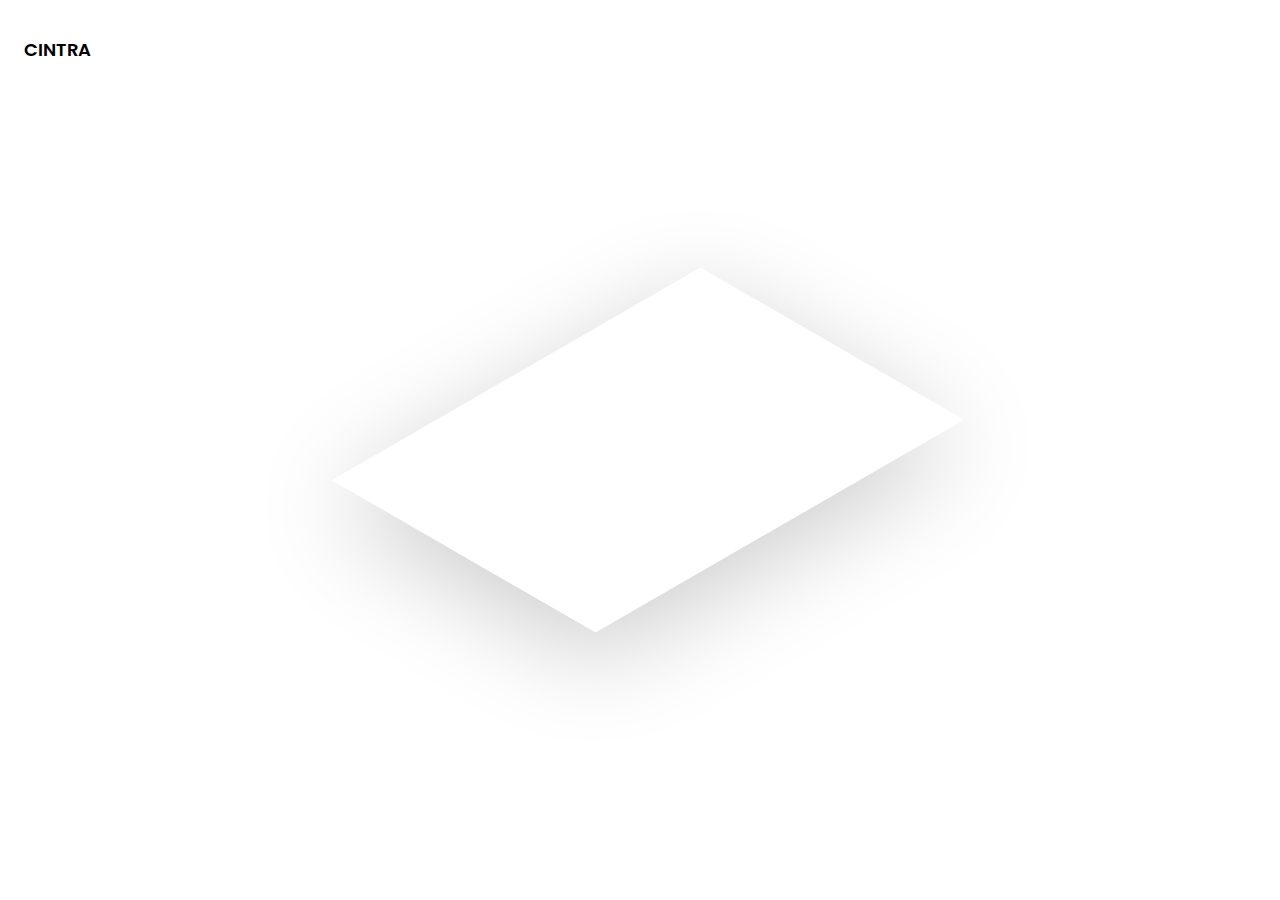
<file: card.html>
<!DOCTYPE html>
<html lang="en">

<head>
    <meta charset="UTF-8">
    <meta name="viewport" content="width=device-width, initial-scale=1.0">
    <link href="https://fonts.googleapis.com/css2?family=Poppins:wght@200;300;400;500;600;700;800;900&display=swap"
        rel="stylesheet">
    <link rel="stylesheet" href="assets/css/styleCard.css">
    <link rel="icon" type="image/x-icon" href="assets/img/icons8-magnetoterapia-pastel-96.png">
    <title>Isso é um blog?</title>
</head>

<body>
    <div class="container">
        <nav>
            <div class="logo">
                <a href="index.html">CINTRA</a>
            </div>
        </nav>
    </div>

    <div class="container2">
        <div class="card" style="--i:0">
            <div class="content" style="--j:1">
                <img src="assets/img/coffe.svg" alt="">
                <a href="https://www.buymeacoffee.com/cintra"><button class="btn"> Buy me a Coffe <i
                            class="uil uil-arrow-up"></i></button></a>
            </div>
        </div>
    </div>
</body>

</html>
</file>
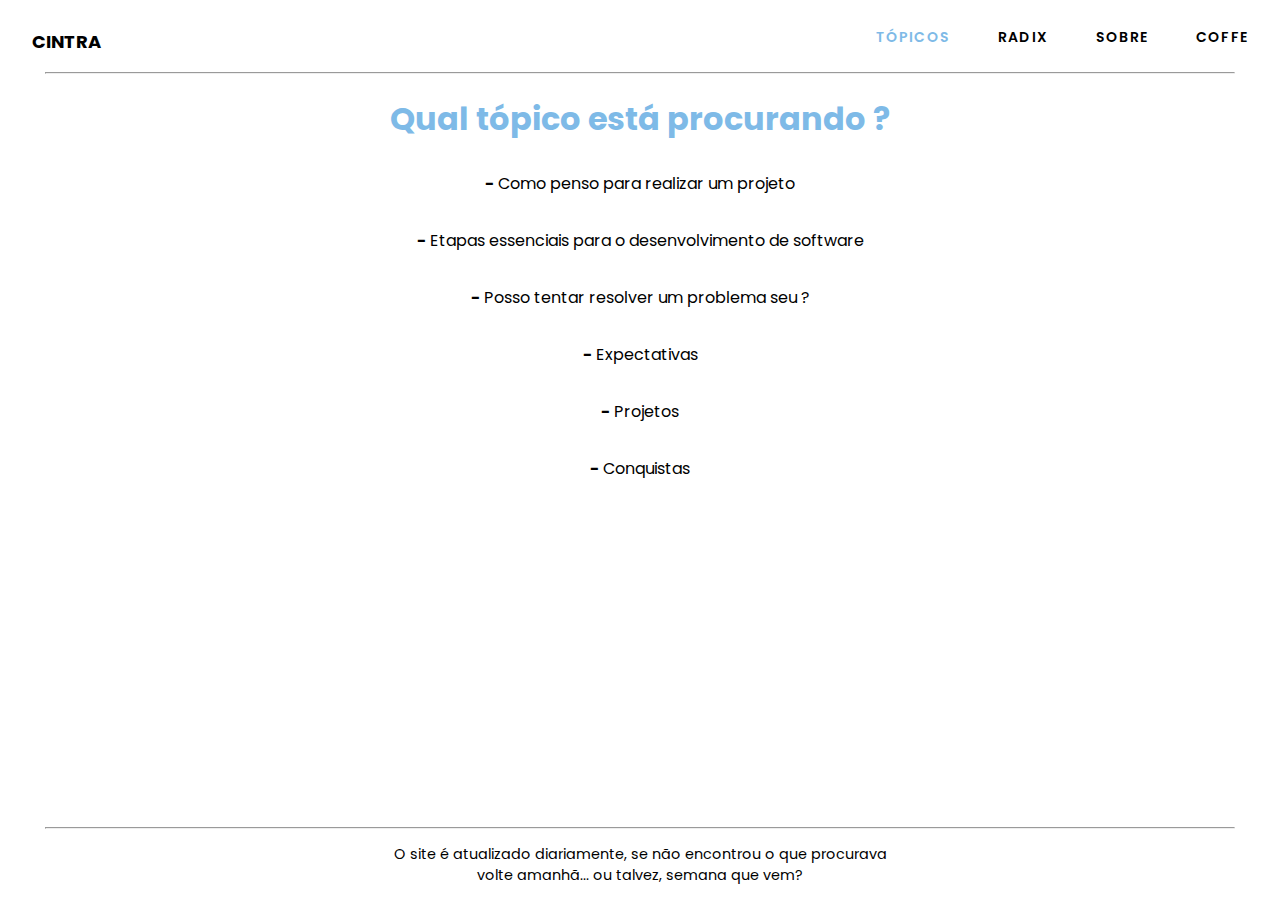
<file: categorias.html>
<!DOCTYPE html>
<html lang="en">

<head>
      <meta charset="UTF-8">
      <meta name="viewport" content="width=device-width, initial-scale=1.0">
      <meta http-equiv="X-UA-Compatible" content="ie=edge">
      <title>Isso é um blog?</title>
      <link rel="stylesheet" href="assets/css/masterCAT.css">
      <link rel="icon" type="image/x-icon" href="assets/img/icons8-magnetoterapia-pastel-96.png">
</head>

<body>
      <div class="container">
            <nav>
                  <input type="checkbox" id="nav" class="hidden">
                  <label for="nav" class="nav-btn">
                        <i></i>
                        <i></i>
                        <i></i>
                  </label>
                  <div class="logo">
                        <a href="index.html">CINTRA</a>
                  </div>
                  <div class="nav-wrapper">
                        <ul>
                              <!-- <li><a href="index.html">Home</a></li> -->
                              <li><a href="categorias.html" class="cat__nav">Tópicos</a></li>
                              <li><a href="php.html">Radix</a></li>
                              <li><a href="sobre.html">Sobre</a></li>
                              <li><a href="card.html">Coffe</a></li>
                        </ul>
                  </div>
            </nav>
      </div>
      <hr>

      <section class="principal">
            <div class="title">
                  <h1>Qual tópico está procurando ?</h1>
            </div>

            <div class="topicos">
                  <a href="pensar.html"><strong>-</strong> Como penso para realizar um projeto</a>
                  <a href="etapas.html"><strong>-</strong> Etapas essenciais para o desenvolvimento de software</a>
                  <a href="problema.html"><strong>-</strong> Posso tentar resolver um problema seu ?</a>
                  <a href="expectativa.html"><strong>-</strong> Expectativas </a>
                  <a href="codigos.html"><strong>-</strong> Projetos</a>
                  <a href="conquistas.html"><strong>-</strong> Conquistas</a>
            </div>
      </section>

      <footer>
            <hr>
            <p>O site é atualizado diariamente, se não encontrou o que procurava <br> volte amanhã... ou talvez, semana
                  que vem?</p>
      </footer>
</body>

</html>
</file>
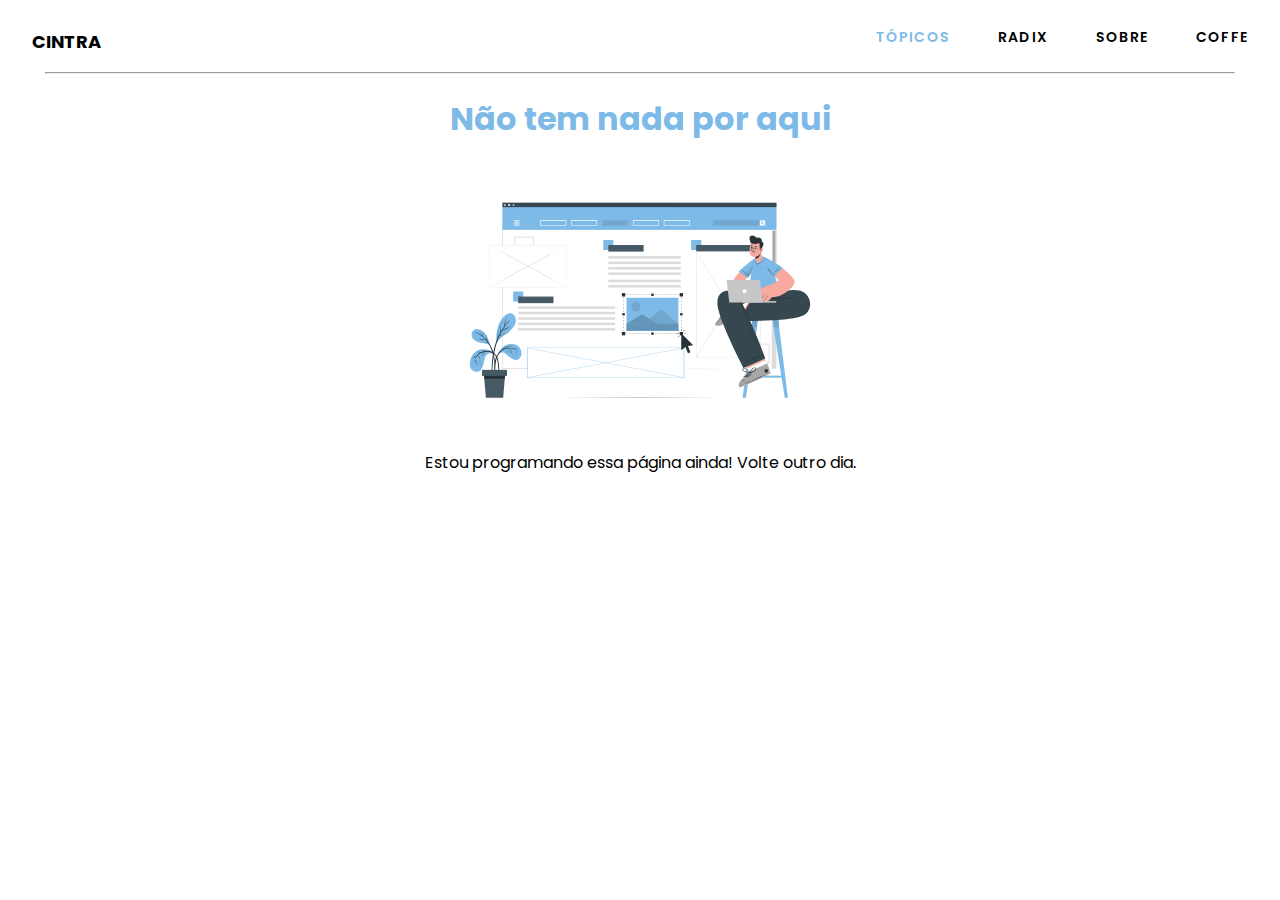
<file: conquistas.html>
<!DOCTYPE html>
<html lang="en">

<head>
      <meta charset="UTF-8">
      <meta name="viewport" content="width=device-width, initial-scale=1.0">
      <meta http-equiv="X-UA-Compatible" content="ie=edge">
      <title>Isso é um blog?</title>
      <link rel="stylesheet" href="assets/css/masterCAT.css">
      <link rel="icon" type="image/x-icon" href="assets/img/icons8-magnetoterapia-pastel-96.png">
      <link rel="stylesheet" href="https://unicons.iconscout.com/release/v4.0.0/css/line.css">
</head>

<body>
      <div class="container">
            <nav>
                  <input type="checkbox" id="nav" class="hidden">
                  <label for="nav" class="nav-btn">
                        <i></i>
                        <i></i>
                        <i></i>
                  </label>
                  <div class="logo">
                        <a href="index.html">CINTRA</a>
                  </div>
                  <div class="nav-wrapper">
                        <ul>
                              <!-- <li><a href="index.html">Home</a></li> -->
                              <li><a href="categorias.html" class="cat__nav">Tópicos</a></li>
                              <li><a href="php.html">Radix</a></li>
                              <li><a href="sobre.html">Sobre</a></li>
                              <li><a href="card.html">Coffe</a></li>
                        </ul>
                  </div>
            </nav>
      </div>
      <hr>

      <section class="principal">
            <div class="title">
                  <h1>Não tem nada por aqui</h1>
            </div>

            <div class="text2">
                  <center>
                        <img src="assets/img/Website designer-cuate.svg" alt="" class="foto">
                        <p>Estou programando essa página ainda! Volte outro dia.</p>
                  </center>
            </div>
      </section>

</body>

</html>
</file>
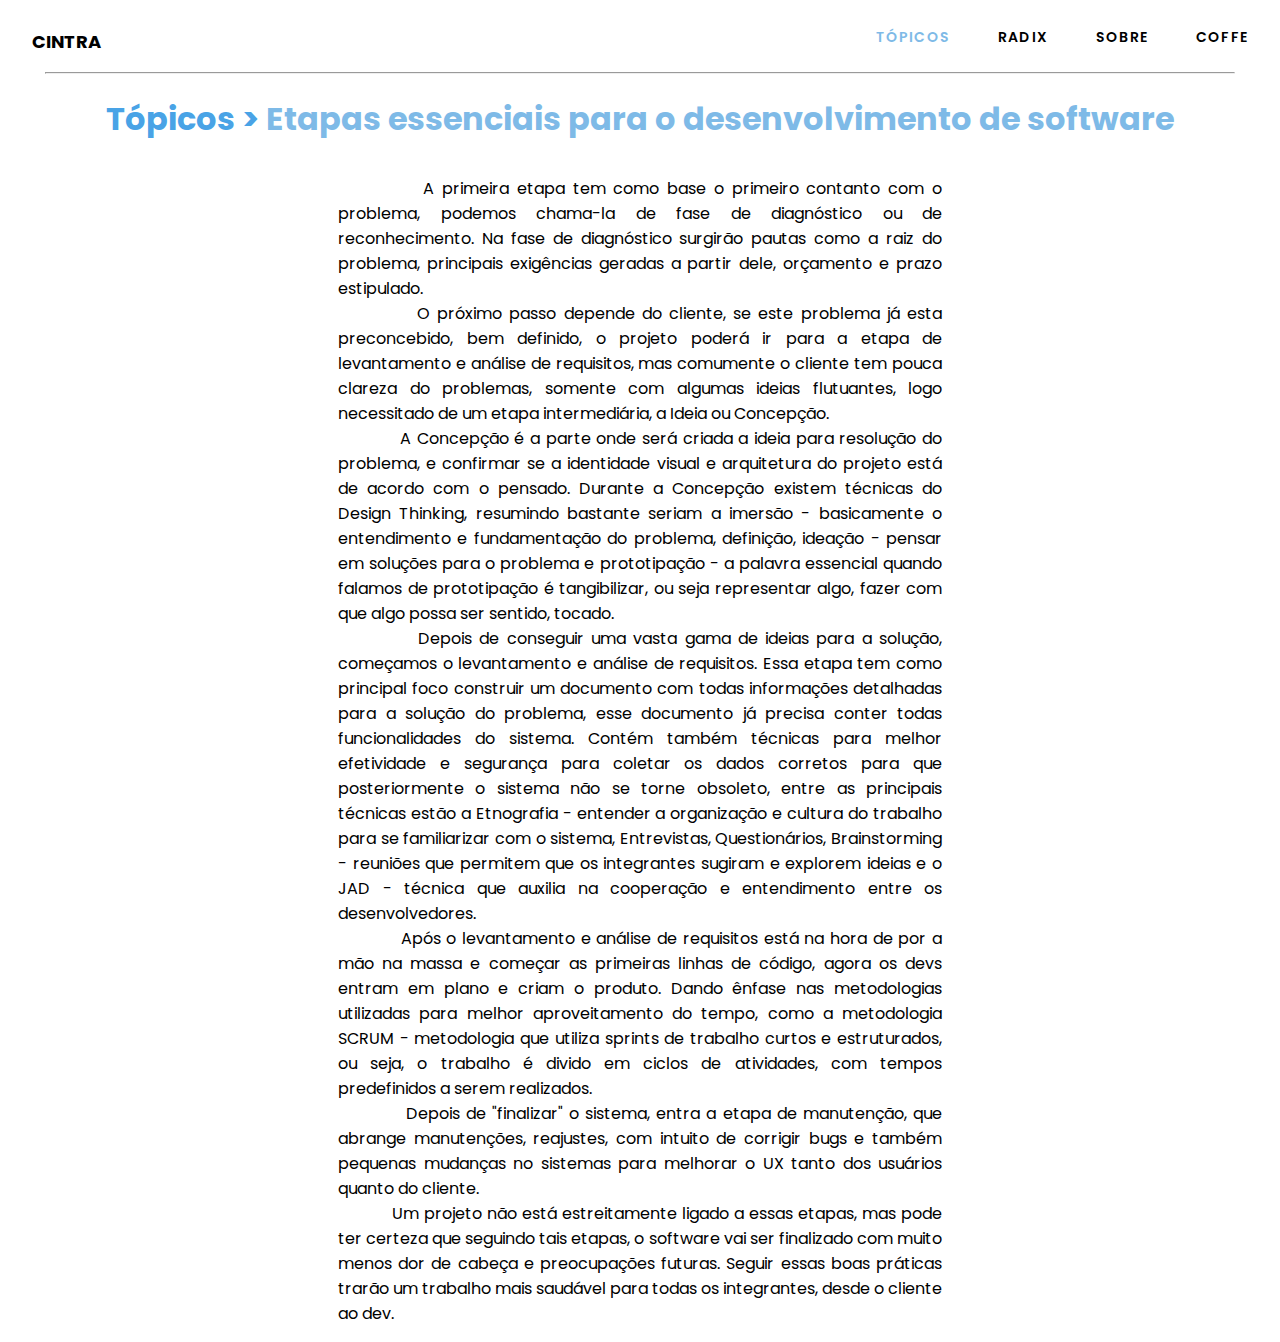
<file: etapas.html>
<!DOCTYPE html>
<html lang="en">

<head>
      <meta charset="UTF-8">
      <meta name="viewport" content="width=device-width, initial-scale=1.0">
      <meta http-equiv="X-UA-Compatible" content="ie=edge">
      <title>Isso é um blog?</title>
      <link rel="stylesheet" href="assets/css/masterCAT.css">
      <link rel="icon" type="image/x-icon" href="assets/img/icons8-magnetoterapia-pastel-96.png">
</head>

<body>
      <div class="container">
            <nav>
                  <input type="checkbox" id="nav" class="hidden">
                  <label for="nav" class="nav-btn">
                        <i></i>
                        <i></i>
                        <i></i>
                  </label>
                  <div class="logo">
                        <a href="index.html">CINTRA</a>
                  </div>
                  <div class="nav-wrapper">
                        <ul>
                              <!-- <li><a href="index.html">Home</a></li> -->
                              <li><a href="categorias.html" class="cat__nav">Tópicos</a></li>
                              <li><a href="php.html">Radix</a></li>
                              <li><a href="sobre.html">Sobre</a></li>
                              <li><a href="card.html">Coffe</a></li>
                        </ul>
                  </div>
            </nav>
      </div>
      <hr>

      <section class="principal">
            <div class="title">
                  <h1><a href="categorias.html" style="color: #49a3e6 !important;">Tópicos > </a> Etapas essenciais para
                        o desenvolvimento de software</h1>
            </div>

            <div class="text">
                  <center>
                        <p>
                              &nbsp&nbsp&nbsp&nbsp&nbsp&nbsp&nbsp&nbsp&nbsp&nbsp A primeira etapa tem como base o
                              primeiro contanto com o problema, podemos chama-la de fase de diagnóstico ou de
                              reconhecimento. Na fase de diagnóstico surgirão pautas como a raiz do problema, principais
                              exigências geradas a partir dele, orçamento e prazo estipulado.<br>
                              &nbsp&nbsp&nbsp&nbsp&nbsp&nbsp&nbsp&nbsp&nbsp&nbsp O próximo passo depende do cliente, se
                              este problema já esta preconcebido, bem definido, o projeto poderá ir para a etapa de
                              levantamento e análise de requisitos, mas comumente o cliente tem pouca clareza do
                              problemas, somente com algumas ideias flutuantes, logo necessitado de um etapa
                              intermediária, a Ideia ou Concepção.<br>
                              &nbsp&nbsp&nbsp&nbsp&nbsp&nbsp&nbsp&nbsp&nbsp&nbsp A Concepção é a parte onde será criada
                              a ideia para resolução do problema, e confirmar se a identidade visual e arquitetura do
                              projeto está de acordo com o pensado. Durante a Concepção existem técnicas do Design
                              Thinking, resumindo bastante seriam a imersão - basicamente o entendimento e fundamentação
                              do problema, definição, ideação - pensar em soluções para o problema e
                              prototipação - a palavra essencial quando falamos de prototipação é tangibilizar, ou seja
                              representar algo, fazer com que algo possa ser sentido, tocado.
                              <br>
                              &nbsp&nbsp&nbsp&nbsp&nbsp&nbsp&nbsp&nbsp&nbsp&nbsp Depois de conseguir uma vasta gama de
                              ideias para a solução, começamos o levantamento e análise de requisitos. Essa etapa tem
                              como principal foco construir um documento com todas informações detalhadas para a solução
                              do problema, esse documento já precisa conter todas funcionalidades do sistema. Contém
                              também técnicas para melhor efetividade e segurança para coletar os dados corretos para
                              que posteriormente o sistema não se torne obsoleto, entre as principais técnicas estão a
                              Etnografia - entender a organização e cultura do trabalho para se familiarizar com o
                              sistema, Entrevistas, Questionários, Brainstorming - reuniões que permitem que os
                              integrantes sugiram e explorem ideias e o JAD - técnica que auxilia na cooperação e
                              entendimento entre os desenvolvedores.
                              <br>
                              &nbsp&nbsp&nbsp&nbsp&nbsp&nbsp&nbsp&nbsp&nbsp&nbsp Após o levantamento e análise de
                              requisitos está na hora de por a mão na massa e começar as primeiras linhas de código,
                              agora os devs entram em plano e criam o produto. Dando ênfase nas metodologias utilizadas
                              para melhor aproveitamento do tempo, como a metodologia SCRUM - metodologia que utiliza
                              sprints de trabalho curtos e estruturados, ou seja, o trabalho é divido em ciclos de
                              atividades, com tempos predefinidos a serem realizados.
                              <br>
                              &nbsp&nbsp&nbsp&nbsp&nbsp&nbsp&nbsp&nbsp&nbsp&nbsp Depois de "finalizar" o sistema, entra
                              a etapa de manutenção, que abrange manutenções, reajustes, com intuito de corrigir bugs e
                              também pequenas mudanças no sistemas para melhorar o UX tanto dos usuários quanto do
                              cliente.
                              <br>
                              &nbsp&nbsp&nbsp&nbsp&nbsp&nbsp&nbsp&nbsp&nbsp&nbsp Um projeto não está estreitamente
                              ligado a essas etapas, mas pode ter certeza que seguindo tais etapas, o software vai ser
                              finalizado com muito menos dor de cabeça e preocupações futuras. Seguir essas boas
                              práticas trarão um trabalho mais saudável para todas os integrantes, desde o cliente ao
                              dev.


                        </p>
                  </center>
            </div>
      </section>
</body>

</html>
</file>
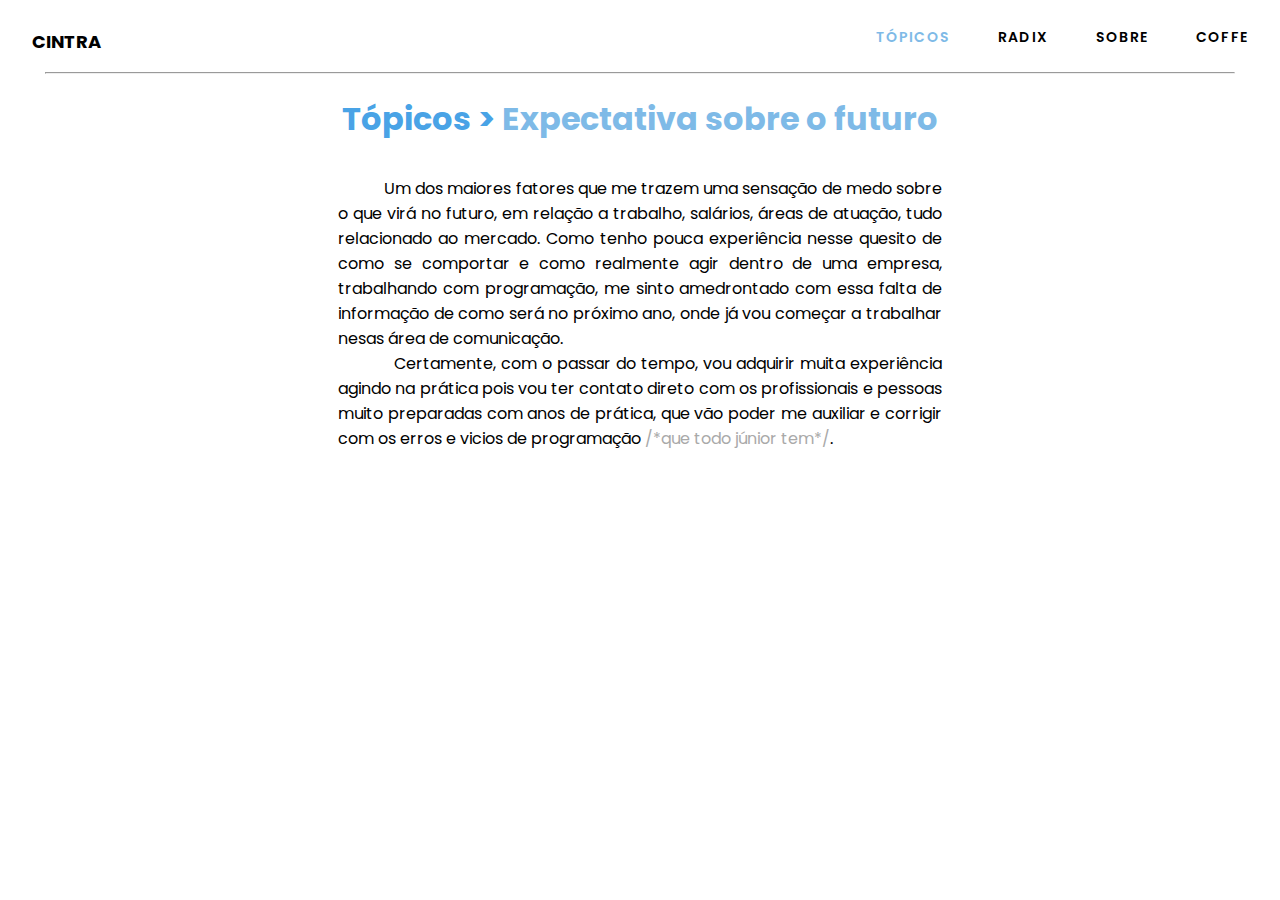
<file: expectativa.html>
<!DOCTYPE html>
<html lang="en">

<head>
      <meta charset="UTF-8">
      <meta name="viewport" content="width=device-width, initial-scale=1.0">
      <meta http-equiv="X-UA-Compatible" content="ie=edge">
      <title>Isso é um blog?</title>
      <link rel="stylesheet" href="assets/css/masterCAT.css">
      <link rel="icon" type="image/x-icon" href="assets/img/icons8-magnetoterapia-pastel-96.png">
</head>

<body>
      <div class="container">
            <nav>
                  <input type="checkbox" id="nav" class="hidden">
                  <label for="nav" class="nav-btn">
                        <i></i>
                        <i></i>
                        <i></i>
                  </label>
                  <div class="logo">
                        <a href="index.html">CINTRA</a>
                  </div>
                  <div class="nav-wrapper">
                        <ul>
                              <!-- <li><a href="index.html">Home</a></li> -->
                              <li><a href="categorias.html" class="cat__nav">Tópicos</a></li>
                              <li><a href="php.html">Radix</a></li>
                              <li><a href="sobre.html">Sobre</a></li>
                              <li><a href="card.html">Coffe</a></li>
                        </ul>
                  </div>
            </nav>
      </div>
      <hr>

      <section class="principal">
            <div class="title">
                  <h1><a href="categorias.html" style="color: #49a3e6 !important;">Tópicos > </a> Expectativa sobre o
                        futuro</h1>
            </div>

            <div class="text">
                  <center>
                        <p>
                              &nbsp&nbsp&nbsp&nbsp&nbsp&nbsp&nbsp&nbsp&nbsp&nbsp Um dos maiores fatores que me trazem
                              uma sensação de medo sobre o que virá no futuro, em relação a trabalho, salários, áreas de
                              atuação, tudo relacionado ao mercado. Como tenho pouca experiência nesse quesito de como
                              se comportar e como realmente agir dentro de uma empresa, trabalhando com programação, me
                              sinto amedrontado com essa falta de informação de como será no próximo ano, onde já vou
                              começar a trabalhar nesas área de comunicação. <br>
                              &nbsp&nbsp&nbsp&nbsp&nbsp&nbsp&nbsp&nbsp&nbsp&nbsp
                              Certamente, com o passar do tempo, vou adquirir muita experiência agindo na prática pois
                              vou ter contato direto com os profissionais e pessoas muito preparadas com anos de
                              prática, que vão poder me auxiliar e corrigir com os erros e vicios de programação 
                              <span style="color: darkgray;"> /*que
                                    todo júnior tem*/</span>.
                              

                        </p>
                  </center>
            </div>
      </section>
</body>

</html>
</file>
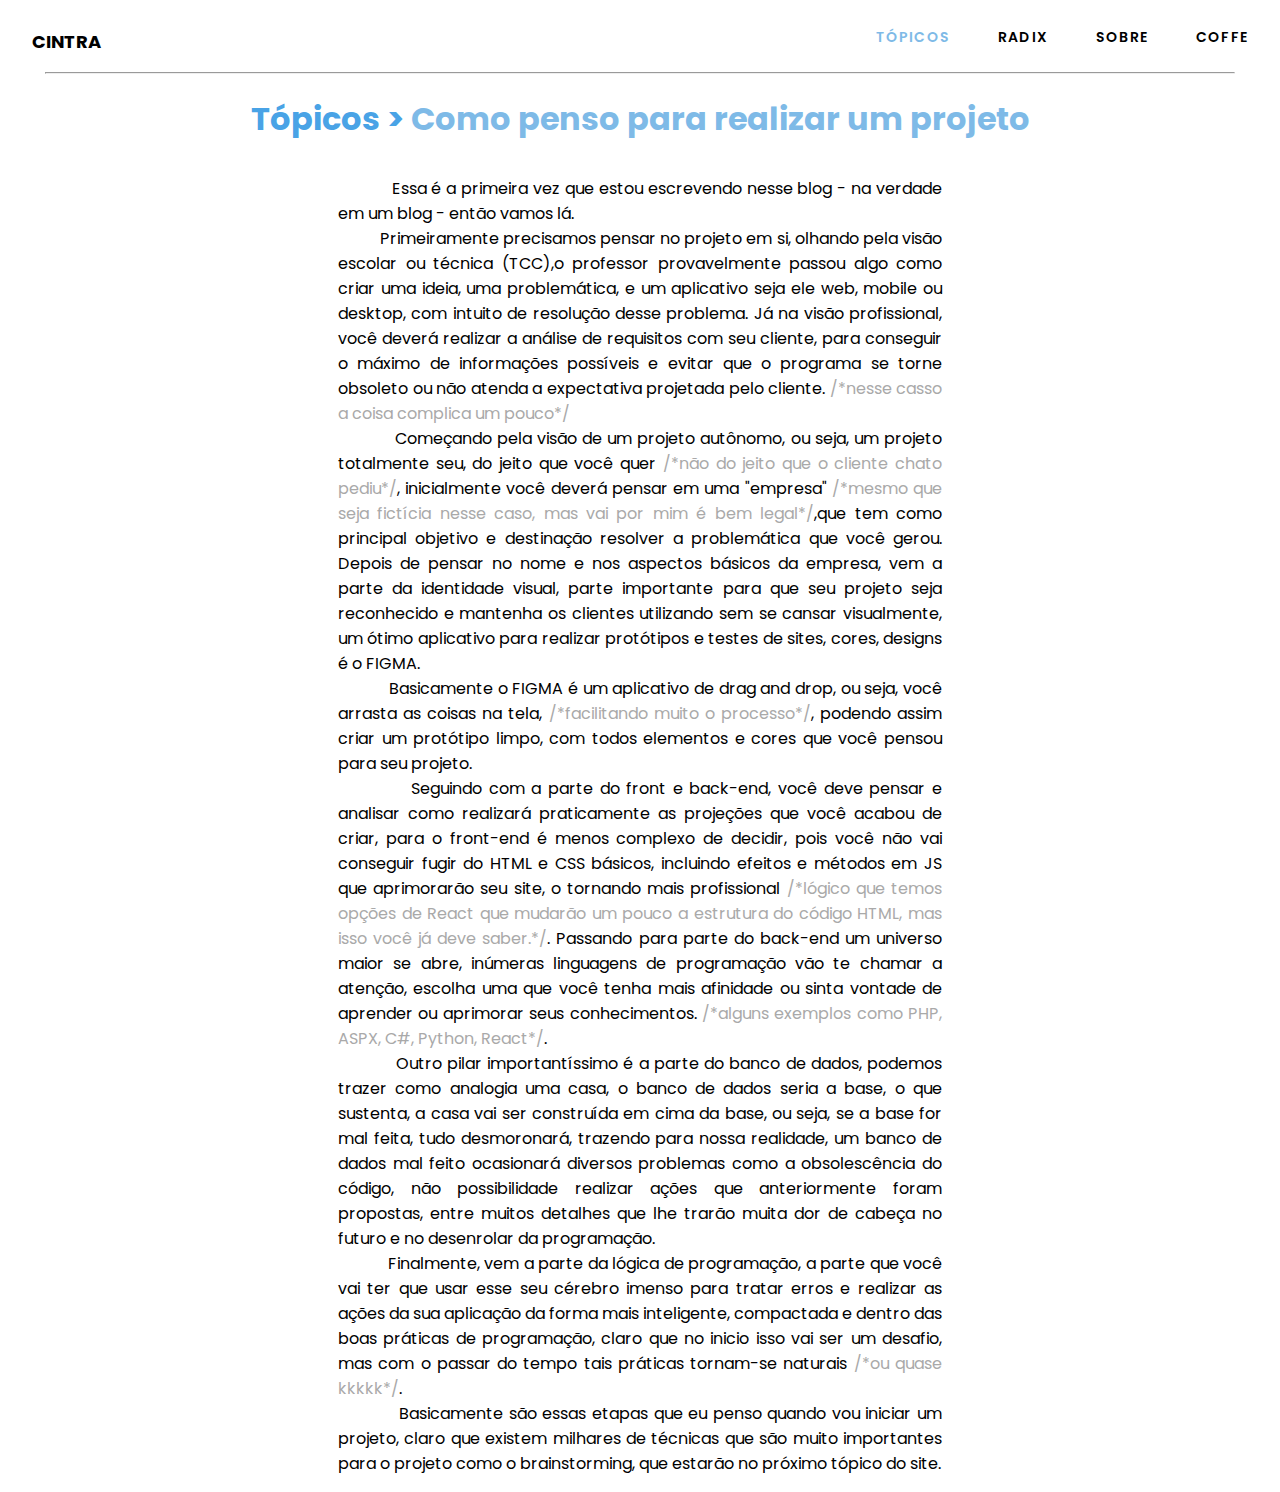
<file: pensar.html>
<!DOCTYPE html>
<html lang="en">

<head>
      <meta charset="UTF-8">
      <meta name="viewport" content="width=device-width, initial-scale=1.0">
      <meta http-equiv="X-UA-Compatible" content="ie=edge">
      <title>Isso é um blog?</title>
      <link rel="stylesheet" href="assets/css/masterCAT.css">
      <link rel="icon" type="image/x-icon" href="assets/img/icons8-magnetoterapia-pastel-96.png">
</head>

<body>
      <div class="container">
            <nav>
                  <input type="checkbox" id="nav" class="hidden">
                  <label for="nav" class="nav-btn">
                        <i></i>
                        <i></i>
                        <i></i>
                  </label>
                  <div class="logo">
                        <a href="index.html">CINTRA</a>
                  </div>
                  <div class="nav-wrapper">
                        <ul>
                              <!-- <li><a href="index.html">Home</a></li> -->
                              <li><a href="categorias.html" class="cat__nav">Tópicos</a></li>
                              <li><a href="php.html">Radix</a></li>
                              <li><a href="sobre.html">Sobre</a></li>
                              <li><a href="card.html">Coffe</a></li>
                        </ul>
                  </div>
            </nav>
      </div>
      <hr>

      <section class="principal">
            <div class="title">
                  <h1><a href="categorias.html" style="color: #49a3e6 !important;">Tópicos > </a> Como penso para
                        realizar um projeto</h1>
            </div>

            <div class="text">
                  <center>
                        <p>
                              &nbsp&nbsp&nbsp&nbsp&nbsp&nbsp&nbsp&nbsp&nbsp&nbsp Essa é a primeira vez que estou
                              escrevendo nesse blog - na verdade em um blog - então vamos
                              lá. <br> &nbsp&nbsp&nbsp&nbsp&nbsp&nbsp&nbsp&nbsp&nbsp&nbspPrimeiramente precisamos pensar
                              no projeto em si, olhando pela visão escolar ou
                              técnica (TCC),o professor provavelmente passou algo como criar uma ideia, uma
                              problemática, e um
                              aplicativo seja ele web, mobile ou desktop, com intuito de resolução desse problema.
                              Já na visão profissional, você deverá realizar a análise de requisitos com seu cliente,
                              para conseguir o máximo de informações possíveis e evitar que o programa se torne obsoleto
                              ou não atenda a
                              expectativa projetada pelo cliente.<span style="color: darkgray;"> /*nesse casso a coisa
                                    complica um pouco*/</span> <br>&nbsp&nbsp&nbsp&nbsp&nbsp&nbsp&nbsp&nbsp&nbsp&nbsp
                              Começando pela visão de um projeto autônomo, ou seja, um projeto totalmente seu, do jeito
                              que você quer <span style="color: darkgray;"> /*não do jeito que o cliente chato
                                    pediu*/</span>, inicialmente você deverá pensar em uma "empresa"<span
                                    style="color: darkgray;"> /*mesmo que seja fictícia nesse caso, mas vai por mim é
                                    bem legal*/</span>,que tem como principal objetivo e destinação resolver a
                              problemática que você gerou. Depois de pensar no nome e nos aspectos básicos da empresa,
                              vem a
                              parte da identidade visual, parte importante para que seu projeto seja reconhecido e
                              mantenha os clientes utilizando sem se cansar visualmente, um ótimo aplicativo para
                              realizar protótipos e testes
                              de
                              sites, cores, designs é o FIGMA.<br>&nbsp&nbsp&nbsp&nbsp&nbsp&nbsp&nbsp&nbsp&nbsp&nbsp
                              Basicamente o FIGMA é um aplicativo de drag and drop, ou seja, você arrasta as coisas na
                              tela, <span style="color: darkgray;"> /*facilitando muito o processo*/</span>, podendo
                              assim criar um protótipo limpo, com todos elementos e cores que você pensou para seu
                              projeto.<br>&nbsp&nbsp&nbsp&nbsp&nbsp&nbsp&nbsp&nbsp&nbsp&nbsp
                              Seguindo com a parte do front e back-end, você deve pensar e analisar como realizará
                              praticamente as projeções que você acabou de criar, para o front-end é menos complexo de
                              decidir, pois você não vai conseguir fugir do HTML e CSS básicos, incluindo efeitos e
                              métodos em JS que aprimorarão seu site, o tornando mais profissional<span
                                    style="color: darkgray;"> /*lógico que temos
                                    opções de React que mudarão um pouco a estrutura do código HTML, mas isso você já
                                    deve
                                    saber.*/</span>. Passando para parte do back-end um universo maior se abre, inúmeras
                              linguagens de
                              programação vão te chamar a atenção, escolha uma que você tenha mais afinidade ou sinta
                              vontade de aprender ou aprimorar seus conhecimentos. <span style="color: darkgray;">
                                    /*alguns exemplos como PHP, ASPX, C#, Python,
                                    React*/</span>.<br>&nbsp&nbsp&nbsp&nbsp&nbsp&nbsp&nbsp&nbsp&nbsp&nbsp
                              Outro pilar importantíssimo é a parte do banco de dados, podemos trazer como analogia uma
                              casa, o banco de dados seria a base, o que sustenta, a casa vai ser construída em cima da
                              base, ou seja, se a base for mal feita, tudo desmoronará, trazendo para nossa realidade,
                              um banco de dados mal feito ocasionará diversos problemas como a obsolescência do código,
                              não possibilidade realizar ações que anteriormente foram propostas, entre muitos detalhes
                              que lhe trarão muita dor de cabeça no futuro e no desenrolar da
                              programação.<br>&nbsp&nbsp&nbsp&nbsp&nbsp&nbsp&nbsp&nbsp&nbsp&nbsp
                              Finalmente, vem a parte da lógica de programação, a parte que você vai ter que usar esse
                              seu cérebro imenso para tratar erros e realizar as ações da sua aplicação da forma mais
                              inteligente, compactada e dentro das boas práticas de programação, claro que no inicio
                              isso vai ser um desafio, mas com o passar do tempo tais práticas tornam-se naturais <span
                                    style="color: darkgray;">
                                    /*ou quase kkkkk*/</span>.<br>&nbsp&nbsp&nbsp&nbsp&nbsp&nbsp&nbsp&nbsp&nbsp&nbsp
                              Basicamente são essas etapas que eu penso quando vou iniciar um projeto, claro que existem
                              milhares de técnicas que são muito importantes para o projeto como o brainstorming, que
                              estarão no próximo tópico do site.

                        </p>
                  </center>
            </div>
      </section>
</body>

</html>
</file>
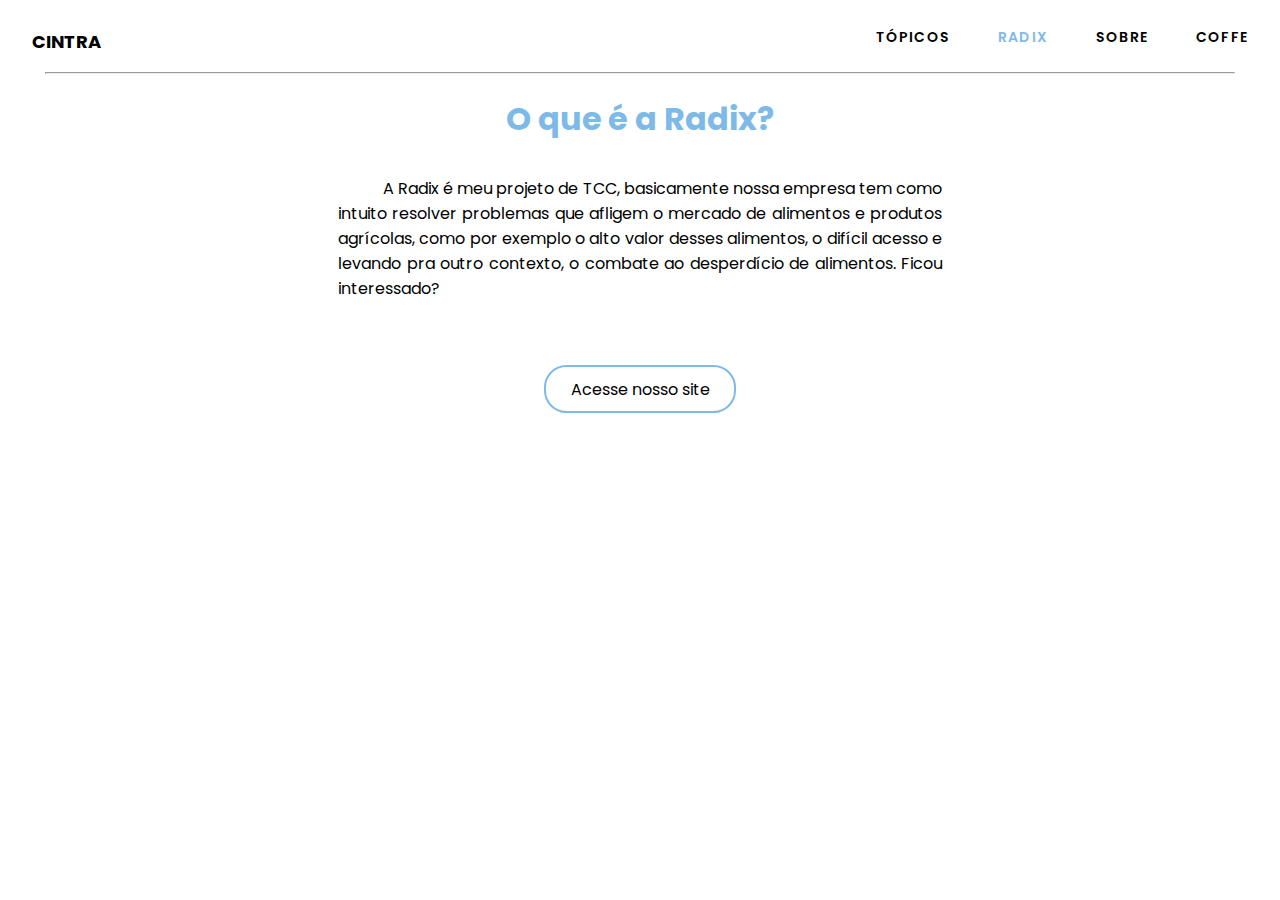
<file: php.html>
<!DOCTYPE html>
<html lang="en">

<head>
      <meta charset="UTF-8">
      <meta name="viewport" content="width=device-width, initial-scale=1.0">
      <meta http-equiv="X-UA-Compatible" content="ie=edge">
      <title>Isso é um blog?</title>
      <link rel="stylesheet" href="assets/css/masterCAT.css">
      <link rel="icon" type="image/x-icon" href="assets/img/icons8-magnetoterapia-pastel-96.png">
      <link rel="stylesheet" href="https://unicons.iconscout.com/release/v4.0.0/css/line.css">
</head>

<body>
      <div class="container">
            <nav>
                  <input type="checkbox" id="nav" class="hidden">
                  <label for="nav" class="nav-btn">
                        <i></i>
                        <i></i>
                        <i></i>
                  </label>
                  <div class="logo">
                        <a href="index.html">CINTRA</a>
                  </div>
                  <div class="nav-wrapper">
                        <ul>
                              <!-- <li><a href="index.html">Home</a></li> -->
                              <li><a href="categorias.html">Tópicos</a></li>
                              <li><a href="php.html" class="cat__nav">Radix</a></li>
                              <li><a href="sobre.html">Sobre</a></li>
                              <li><a href="card.html">Coffe</a></li>
                        </ul>
                  </div>
            </nav>
      </div>
      <hr>

      <section class="principal">
            <div class="title">
                  <h1>O que é a Radix?</h1>
            </div>

            <div class="text">
                  <center>
                        <p>
                              &nbsp&nbsp&nbsp&nbsp&nbsp&nbsp&nbsp&nbsp&nbsp&nbsp A Radix é meu projeto de TCC,
                              basicamente nossa empresa tem como intuito resolver problemas que afligem o mercado de
                              alimentos e produtos agrícolas, como por exemplo o alto valor desses alimentos, o difícil
                              acesso e levando pra outro contexto, o combate ao desperdício de alimentos.
                              Ficou interessado?
                        </p>
                        <a href="https://cintra1.github.io/radix/"><button class="btn">  Acesse nosso site <i class="uil uil-arrow-up"></i></button></a>
                  </center>
            </div>
      </section>
</body>

</html>
</file>
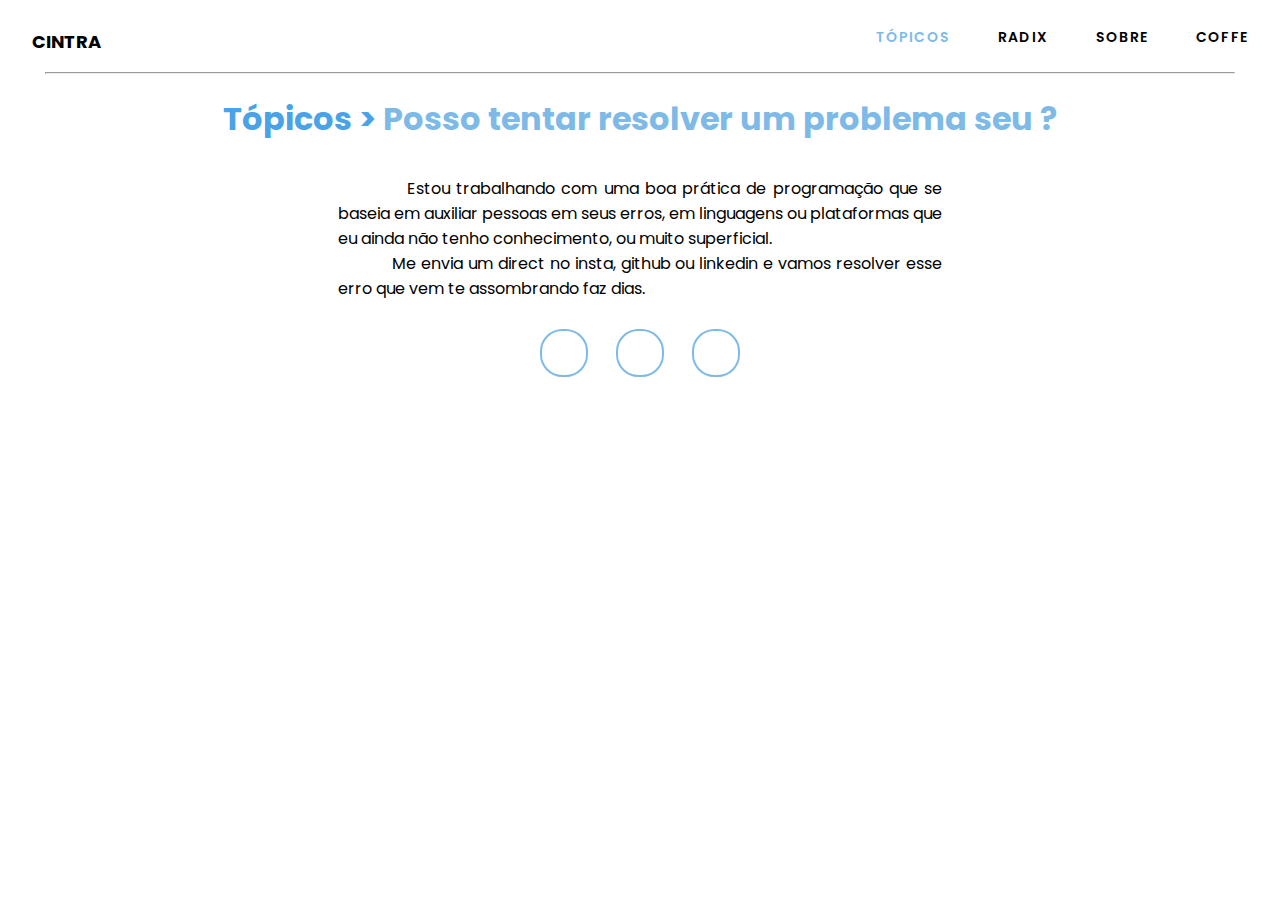
<file: problema.html>
<!DOCTYPE html>
<html lang="en">

<head>
      <meta charset="UTF-8">
      <meta name="viewport" content="width=device-width, initial-scale=1.0">
      <meta http-equiv="X-UA-Compatible" content="ie=edge">
      <title>Isso é um blog?</title>
      <link rel="stylesheet" href="assets/css/masterCAT.css">
      <link rel="icon" type="image/x-icon" href="assets/img/icons8-magnetoterapia-pastel-96.png">
      <link rel="stylesheet" href="https://unicons.iconscout.com/release/v4.0.0/css/line.css">
</head>

<body>
      <div class="container">
            <nav>
                  <input type="checkbox" id="nav" class="hidden">
                  <label for="nav" class="nav-btn">
                        <i></i>
                        <i></i>
                        <i></i>
                  </label>
                  <div class="logo">
                        <a href="index.html">CINTRA</a>
                  </div>
                  <div class="nav-wrapper">
                        <ul>
                              <!-- <li><a href="index.html">Home</a></li> -->
                              <li><a href="categorias.html" class="cat__nav">Tópicos</a></li>
                              <li><a href="php.html">Radix</a></li>
                              <li><a href="sobre.html">Sobre</a></li>
                              <li><a href="card.html">Coffe</a></li>
                        </ul>
                  </div>
            </nav>
      </div>
      <hr>

      <section class="principal">
            <div class="title">
                  <h1><a href="categorias.html" style="color: #49a3e6 !important;">Tópicos > </a>Posso tentar resolver um problema seu ?</h1>
            </div>

            <div class="text">
                  <center>
                        <p>
                              &nbsp&nbsp&nbsp&nbsp&nbsp&nbsp&nbsp&nbsp&nbsp&nbsp Estou trabalhando com uma boa prática
                              de programação que se baseia em auxiliar pessoas em seus erros, em linguagens ou
                              plataformas que eu ainda não tenho conhecimento, ou muito superficial.<br>
                              &nbsp&nbsp&nbsp&nbsp&nbsp&nbsp&nbsp&nbsp&nbsp&nbsp Me envia um direct no insta, github ou
                              linkedin e vamos
                              resolver esse erro que vem te assombrando faz dias.
                        </p>
                        <a href="https://www.instagram.com/mateus_cintr/"></a><button class="rede"><i
                                    class="uil uil-instagram"></i></button></a>
                        <a href="https://github.com/cintra1"> <button class="rede"><i
                                          class="uil uil-github-alt"></i></button></a>
                        <a href="https://www.linkedin.com/in/mateus-cintra-704985222/"><button class="rede"><i
                                          class="uil uil-linkedin-alt"></i></button></a>
                  </center>
            </div>
      </section>
</body>

</html>
</file>
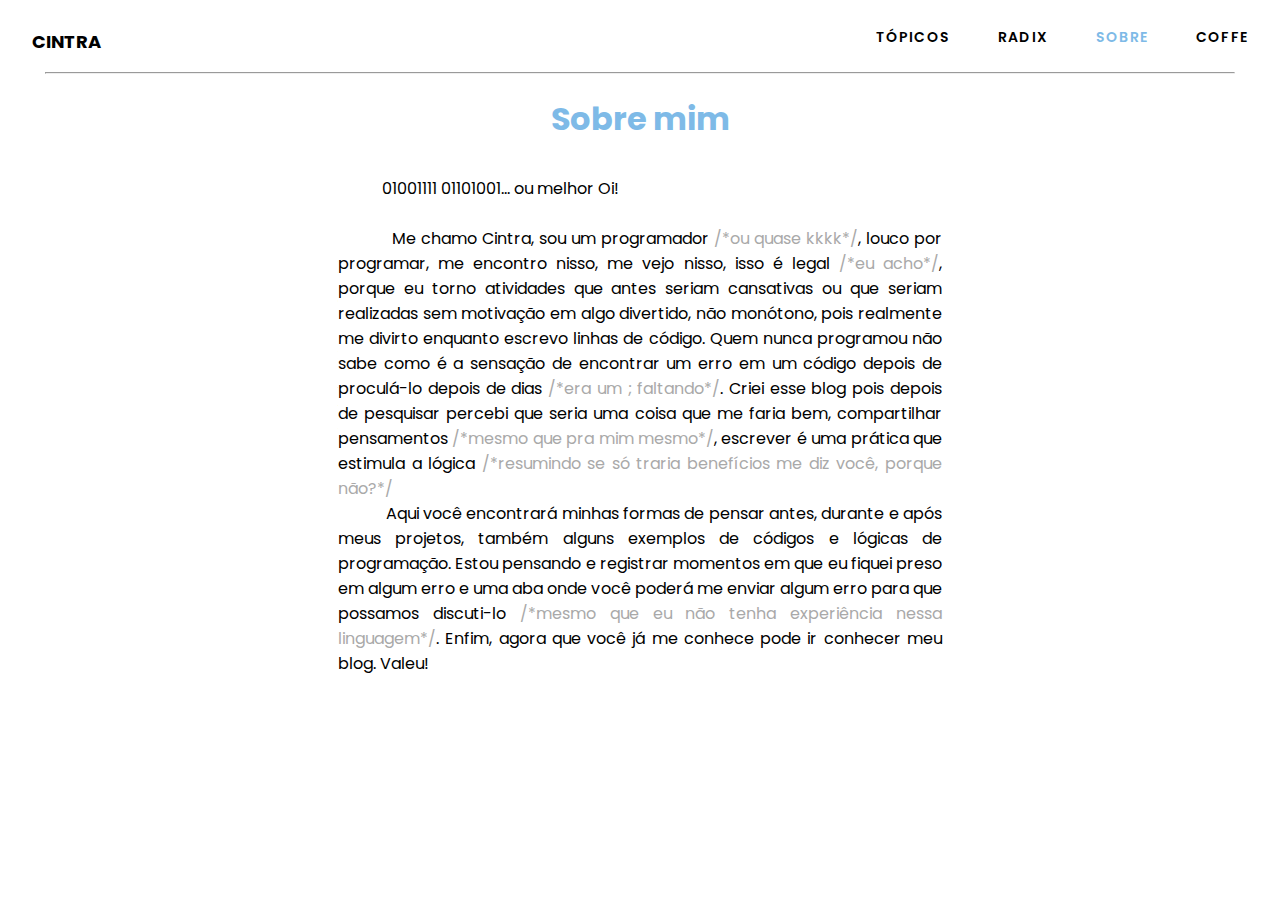
<file: sobre.html>
<!DOCTYPE html>
<html lang="en">

<head>
      <meta charset="UTF-8">
      <meta name="viewport" content="width=device-width, initial-scale=1.0">
      <meta http-equiv="X-UA-Compatible" content="ie=edge">
      <title>Isso é um blog?</title>
      <link rel="stylesheet" href="assets/css/masterCAT.css">
      <link rel="icon" type="image/x-icon" href="assets/img/icons8-magnetoterapia-pastel-96.png">
</head>

<body>
      <div class="container">
            <nav>
                  <input type="checkbox" id="nav" class="hidden">
                  <label for="nav" class="nav-btn">
                        <i></i>
                        <i></i>
                        <i></i>
                  </label>
                  <div class="logo">
                        <a href="index.html">CINTRA</a>
                  </div>
                  <div class="nav-wrapper">
                        <ul>
                              <!-- <li><a href="index.html">Home</a></li> -->
                              <li><a href="categorias.html">Tópicos</a></li>
                              <li><a href="php.html">Radix</a></li>
                              <li><a href="sobre.html" class="cat__nav">Sobre</a></li>
                              <li><a href="card.html">Coffe</a></li>
                        </ul>
                  </div>
            </nav>
      </div>
      <hr>

      <section class="principal">
            <div class="title">
                  <h1>Sobre mim</h1>
            </div>

            <div class="text">
                  <center>
                        <p>
                              &nbsp&nbsp&nbsp&nbsp&nbsp&nbsp&nbsp&nbsp&nbsp&nbsp 01001111 01101001... ou melhor
                              Oi!<br><br>&nbsp&nbsp&nbsp&nbsp&nbsp&nbsp&nbsp&nbsp&nbsp&nbsp
                              Me chamo Cintra, sou um programador <span style="color: darkgray;"> /*ou quase
                                    kkkk*/</span>, louco por programar, me encontro nisso, me vejo nisso, isso é legal
                              <span style="color: darkgray;"> /*eu acho*/</span>, porque eu torno atividades que antes
                              seriam cansativas ou que seriam realizadas sem motivação em algo divertido, não monótono,
                              pois realmente me divirto enquanto escrevo linhas de código. Quem nunca programou não sabe
                              como é a sensação de encontrar um erro em um código depois de proculá-lo depois de dias
                              <span style="color: darkgray;"> /*era um ; faltando*/</span>. Criei esse blog pois depois
                              de pesquisar percebi que seria uma coisa que me faria bem, compartilhar pensamentos
                              <span style="color: darkgray;"> /*mesmo que pra mim mesmo*/</span>, escrever é uma prática
                              que
                              estimula a lógica <span style="color: darkgray;"> /*resumindo se só traria benefícios me
                                    diz você, porque não?*/</span><br>&nbsp&nbsp&nbsp&nbsp&nbsp&nbsp&nbsp&nbsp&nbsp&nbsp
                              Aqui você encontrará minhas formas de pensar antes, durante e após meus projetos, também
                              alguns exemplos de códigos e lógicas de programação. Estou pensando e registrar momentos
                              em que eu fiquei preso em algum erro e uma aba onde você poderá me enviar algum erro para
                              que possamos discuti-lo <span style="color: darkgray;"> /*mesmo que eu não tenha
                                    experiência nessa linguagem*/</span>.
                                    Enfim, agora que você já me conhece pode ir conhecer meu blog. Valeu!

                        </p>
                  </center>
            </div>
      </section>
      <style>
            .btn {
                  width: 12rem;
                  height: 3rem;
                  font-size: 1rem;
                  font-family: Poppins;
                  background-color: transparent;
                  border: solid 2px #8EA299;
                  border-radius: 1.4rem;
                  margin-top: 3rem;
            }

            .rede {
                  width: 3rem;
                  height: 3rem;
                  font-size: 1.5rem;
                  font-weight: 600;
                  font-family: Poppins;
                  background-color: transparent;
                  border: solid 2px #8EA299;
                  border-radius: 1.4rem;
                  margin: 0.75rem;
            }

            .foto {
                  width: 20rem;
            }
      </style>
</body>

</html>
</file>
<file: assets/css/styleCard.css>
@import url('https://fonts.googleapis.com/css2?family=Poppins&display=swap');

*{
    margin: 0;
    padding: 0;
    box-sizing: border-box;
    font-family: 'Poppins',sans-serif;
}
body{
    display: flex;
    justify-content: center;
    align-items: center;
    min-height: 100vh;
}

nav {
      padding: 8px;
}

.logo {
      position: absolute;
      top: 1.8%;
      left: 0;
      padding: 8px;
      margin-left: 16px;
      margin-top: 12px;
}

.logo a {
      color: #000;
      text-transform: uppercase;
      font-weight: 600;
      font-size: 18px;
      letter-spacing: 0px;
      text-decoration: none;
      transition: 0.3s;
}

.logo a:hover, nav a:hover{
      color: #7EBAE7;
}


nav ul {
      float: right;
}

nav ul li {
      display: inline-block;
      float: left;
}

nav ul li:not(:first-child) {
      margin-left: 48px;
}

nav ul li:last-child {
      margin-right: 24px;
}

nav ul li a {
      display: inline-block;
      outline: none;
      color: #000;
      text-transform: uppercase;
      text-decoration: none;
      font-size: 14px;
      letter-spacing: 1.2px;
      font-weight: 600;
      transition: 0.3s;
}

@media screen and (max-width: 864px) {
      .logo {
            padding: 0;
      }

      .nav-wrapper {
            position: fixed;
            top: 0;
            left: 0;
            width: 100%;
            height: 100%;
            z-index: -1;
            background: #fff;
            opacity: 0;
            transition: all 0.2s ease;
      }

      .nav-wrapper ul {
            position: absolute;
            top: 50%;
            transform: translateY(-50%);
            width: 100%;
      }

      .nav-wrapper ul li {
            display: block;
            float: none;
            width: 100%;
            text-align: right;
            margin-bottom: 10px;
      }

      .nav-wrapper ul li:nth-child(1) a {
            transition-delay: 0.2s;
      }

      .nav-wrapper ul li:nth-child(2) a {
            transition-delay: 0.3s;
      }

      .nav-wrapper ul li:nth-child(3) a {
            transition-delay: 0.4s;
      }

      .nav-wrapper ul li:nth-child(4) a {
            transition-delay: 0.5s;
      }

      .nav-wrapper ul li:not(:first-child) {
            margin-left: 0;
      }

      .nav-wrapper ul li a {
            padding: 10px 24px;
            opacity: 0;
            color: #000;
            font-size: 14px;
            font-weight: 600;
            letter-spacing: 1.2px;
            transform: translateX(-20px);
            transition: all 0.2s ease;
      }

      .nav-btn {
            position: fixed;
            right: 10px;
            top: 10px;
            display: block;
            width: 48px;
            height: 48px;
            cursor: pointer;
            z-index: 9999;
            border-radius: 50%;
      }

      .nav-btn i {
            display: block;
            width: 20px;
            height: 2px;
            background: #000;
            border-radius: 2px;
            margin-left: 14px;
      }

      .nav-btn i:nth-child(1) {
            margin-top: 16px;
      }

      .nav-btn i:nth-child(2) {
            margin-top: 4px;
            opacity: 1;
      }

      .nav-btn i:nth-child(3) {
            margin-top: 4px;
      }
}

#nav:checked + .nav-btn {
      transform: rotate(45deg);
}

#nav:checked + .nav-btn i {
      background: #000;
      transition: transform 0.2s ease;
}

#nav:checked + .nav-btn i:nth-child(1) {
      transform: translateY(6px) rotate(180deg);
}

#nav:checked + .nav-btn i:nth-child(2) {
      opacity: 0;
}

#nav:checked + .nav-btn i:nth-child(3) {
      transform: translateY(-6px) rotate(90deg);
}

#nav:checked ~ .nav-wrapper {
      z-index: 9990;
      opacity: 1;
}

#nav:checked ~ .nav-wrapper ul li a {
      opacity: 1;
      transform: translateX(0);
}

.hidden {
      display: none;
}


.container2{
    position: relative;
    width: 1100px;
    height: 400px;
}
.container2 .card{
    position: absolute;
    top: calc(50% - 200px);
    left: 50%;
    transform: translate(-50%,calc(100px * var(--i))) rotate(40deg) skew(-20deg,-10deg);
    width: 300px;
    height: 400px;
    background: #fff;
    display: flex;
    justify-content: center;
    align-items: center;
    box-shadow: 25px 25px 100px rgba(0, 0, 0, 0.2);
    z-index: calc(-1 * var(--i));
    transition: 0.5s;
}
.container2 .card:nth-child(1){
    opacity: 1;
}
.container2 .card:nth-child(2){
    opacity: 0.8;
}
.container2 .card:nth-child(3){
    opacity: 0.6;
}
.container2:hover .card{
    position: absolute;
    top: 50%;
    z-index: 1;
    opacity: 1;
    box-shadow: 0 25px 50px rgba(0, 0, 0, 0.2);
    transform: translate(calc(-50% + calc(350px * var(--i))), -50%) rotate(0deg) skew(0deg,0deg);
}
.container2 .card .content{
    color: #444;
    opacity: 0;
    transition: 0.5s;
    transform: translateY(50px);
    padding: 25px;
    text-align: center;
}
.container2:hover .card .content{
    opacity: 1;
    transform: translateY(0px);
    transition-delay: calc(0.2s * var(--j));
}
.container2 img{
    width: 17rem;
}

.btn{
    width: 12rem;
    height: 3rem;
    font-size: 1rem;
    font-family: Poppins;
    background-color: transparent;
    border: solid 2px #7EBAE7;
    border-radius: 1.4rem;
    margin-top: 1rem;
}

.btn:hover{
    color: white !important;
    background-color: #7EBAE7;
    border: none;
    transition: all 0.3s;
}
</file>
<file: assets/css/masterCAT.css>
@import url('https://fonts.googleapis.com/css2?family=Poppins&display=swap');

* {
      box-sizing: border-box;
}

html {
      margin: 0;
      padding: 0;
      width: 100%;
      height: 100vh;
}

body {
      margin: 0;
      padding: 0;
      width: 100%;
      height: 100vh;
      font-family: Poppins;
      font-weight: 400;
      /* background: url(../img/foto4.png); */
      background-position: center;
      background-size: cover;
}

hr{
      margin-top: 3.5rem;
      width: 93%;
}

nav {
      padding: 8px;
}

.logo {
      float: left;
      padding: 8px;
      margin-left: 16px;
      margin-top: 12px;
}

.logo a {
      color: #000;
      text-transform: uppercase;
      font-weight: 700;
      font-size: 18px;
      letter-spacing: 0px;
      text-decoration: none;
      transition: 0.3s;
}

.logo a:hover, nav a:hover{
      color: #7EBAE7;
}

.cat__nav:hover{
      color: black !important;
}
.cat__nav{
      color: #7EBAE7;
}


nav ul {
      float: right;
}

nav ul li {
      display: inline-block;
      float: left;
}

nav ul li:not(:first-child) {
      margin-left: 48px;
}

nav ul li:last-child {
      margin-right: 24px;
}

nav ul li a {
      display: inline-block;
      outline: none;
      color: #000;
      text-transform: uppercase;
      text-decoration: none;
      font-size: 14px;
      letter-spacing: 1.2px;
      font-weight: 600;
      transition: 0.3s;
}


.principal a{
      text-decoration: none;
      color: #000 !important;
}

.title{
      margin-top: 0.5rem;
      text-align: center;
      padding-right: 18px;
      padding-left: 18px;
      margin-bottom: -0.3rem;
}

.title h1{
      color: #7EBAE7;
}

.topicos{
      display: flex;
      flex-direction: column;
      justify-content: space-between;
      text-align: center;
      gap: 2rem;
      margin-top: 2rem;
      padding-right: 18px;
      padding-left: 18px;
}

.text{
      display: flex;
      flex-direction: column;
      flex-wrap: wrap;
}

.text p{
      width: 50%;
      min-width: 24rem;
      text-align: justify;
      padding-right: 18px;
      padding-left: 18px;
}

.btn{
      width: 12rem;
      height: 3rem;
      font-size: 1rem;
      font-family: Poppins;
      background-color: transparent;
      border: solid 2px #7EBAE7;
      border-radius: 1.4rem;
      margin-top: 3rem;
}

.btn:hover{
      color: white !important;
      background-color: #7EBAE7;
      border: none;
      transition: all 0.3s;
}

.rede{
      width: 3rem;
      height: 3rem;
      font-size: 1.5rem;
      font-weight: 600;
      font-family: Poppins;
      background-color: transparent;
      border: solid 2px #7EBAE7;
      border-radius: 1.4rem;
      margin: 0.75rem;
}


.rede:hover{
      color: white !important;
      background-color: #7EBAE7;
      border: none;
      transition: all 0.3s;
}

.foto{
      width: 25rem;
}


.footer{
      width: 100%;
      position: relative;
      bottom: 0;
      left: 0;
      text-align: center;
      padding-bottom: 0.2rem;
}

footer{
      width: 100%;
      position: absolute;
      bottom: 0;
      left: 0;
      text-align: center;
}

.footer p{
      font-size: 0.9rem;
}

footer p{
      font-size: 0.9rem;
}


@media screen and (max-width: 864px) {
      .logo {
            padding: 0;
      }

      .nav-wrapper {
            position: fixed;
            top: 0;
            left: 0;
            width: 100%;
            height: 100%;
            z-index: -1;
            background: #fff;
            opacity: 0;
            transition: all 0.2s ease;
      }

      .nav-wrapper ul {
            position: absolute;
            top: 50%;
            transform: translateY(-50%);
            width: 100%;
      }

      .nav-wrapper ul li {
            display: block;
            float: none;
            width: 100%;
            text-align: right;
            margin-bottom: 10px;
      }

      .nav-wrapper ul li:nth-child(1) a {
            transition-delay: 0.2s;
      }

      .nav-wrapper ul li:nth-child(2) a {
            transition-delay: 0.3s;
      }

      .nav-wrapper ul li:nth-child(3) a {
            transition-delay: 0.4s;
      }

      .nav-wrapper ul li:nth-child(4) a {
            transition-delay: 0.5s;
      }

      .nav-wrapper ul li:not(:first-child) {
            margin-left: 0;
      }

      .nav-wrapper ul li a {
            padding: 10px 24px;
            opacity: 0;
            color: #000;
            font-size: 14px;
            font-weight: 600;
            letter-spacing: 1.2px;
            transform: translateX(-20px);
            transition: all 0.2s ease;
      }

      .nav-btn {
            position: fixed;
            right: 10px;
            top: 10px;
            display: block;
            width: 48px;
            height: 48px;
            cursor: pointer;
            z-index: 9999;
            border-radius: 50%;
      }

      .nav-btn i {
            display: block;
            width: 20px;
            height: 2px;
            background: #000;
            border-radius: 2px;
            margin-left: 14px;
      }

      .nav-btn i:nth-child(1) {
            margin-top: 16px;
      }

      .nav-btn i:nth-child(2) {
            margin-top: 4px;
            opacity: 1;
      }

      .nav-btn i:nth-child(3) {
            margin-top: 4px;
      }
}

#nav:checked + .nav-btn {
      transform: rotate(45deg);
}

#nav:checked + .nav-btn i {
      background: #000;
      transition: transform 0.2s ease;
}

#nav:checked + .nav-btn i:nth-child(1) {
      transform: translateY(6px) rotate(180deg);
}

#nav:checked + .nav-btn i:nth-child(2) {
      opacity: 0;
}

#nav:checked + .nav-btn i:nth-child(3) {
      transform: translateY(-6px) rotate(90deg);
}

#nav:checked ~ .nav-wrapper {
      z-index: 9990;
      opacity: 1;
}

#nav:checked ~ .nav-wrapper ul li a {
      opacity: 1;
      transform: translateX(0);
}

.hidden {
      display: none;
}

.container2{
      position: relative;
      width: 100%;
      height: 400px;
      display: flex;
      justify-content: center;
      align-items: center;
  }
  .container2 .card{
      position: absolute;
      top: calc(50% - 200px);
      transform: translate(-50%,calc(100px * var(--i))) rotate(40deg) skew(-20deg,-10deg);
      width: 300px;
      height: 400px;
      background: #fff;
      display: flex;
      justify-content: center;
      align-items: center;
      box-shadow: 25px 25px 100px rgba(0, 0, 0, 0.2);
      z-index: calc(-1 * var(--i));
      transition: 0.5s;
  }
  .container2 .card:nth-child(1){
      opacity: 1;
  }
  .container2 .card:nth-child(2){
      opacity: 0.8;
  }
  .container2 .card:nth-child(3){
      opacity: 0.6;
  }
  .container2:hover .card{
      position: absolute;
      top: 50%;
      z-index: 1;
      opacity: 1;
      box-shadow: 0 25px 50px rgba(0, 0, 0, 0.2);
      transform: translate(calc(-50% + calc(350px * var(--i))), -50%) rotate(0deg) skew(0deg,0deg);
  }
  .container2 .card .content{
      color: #444;
      opacity: 0;
      transition: 0.5s;
      transform: translateY(50px);
      padding: 25px;
      text-align: center;
  }
  .container2:hover .card .content{
      opacity: 1;
      transform: translateY(0px);
      transition-delay: calc(0.2s * var(--j));
  }
</file>
